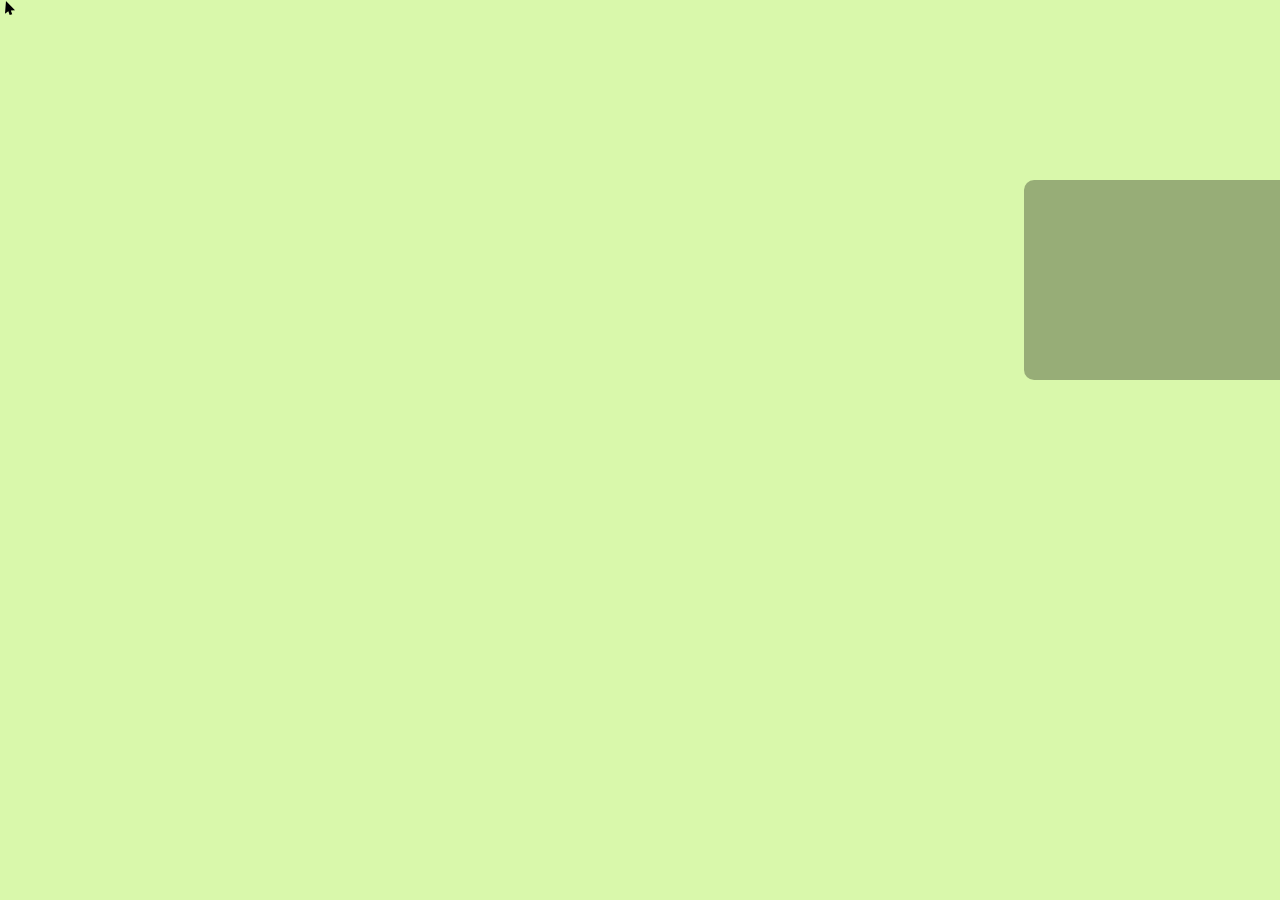
<file: video.html>
<!DOCTYPE html>
<html lang="en">
<head>
    <meta charset="UTF-8">
    <meta http-equiv="X-UA-Compatible" content="IE=edge">
    <meta name="viewport" content="width=device-width, initial-scale=1.0">
    <link rel="stylesheet" href="./videoStyle.css">
    <title>Video</title>
</head>
<body>
    <canvas id="canvas"></canvas>
    <svg xmlns="http://www.w3.org/2000/svg" data-name="Layer 1" viewBox="0 0 100 125" x="0px" y="0px"><title>Pointer</title><path d="M55.3,65l8.48,23.31L48.08,94,39.6,70.69l-21,15.58L24.94,6,81.38,63.42Z"/></svg>
    <div class="video-container"></div>
    <!-- <script src="./script.js"></script> -->
    <script src="./db.js"></script>
    <script src="./videoScript.js"></script>
</body>
</html>
</file>
<file: videoStyle.css>
*{
    margin: 0px;
    padding: 0px;
    box-sizing: border-box;
}

#canvas{
    background: rgb(217, 248, 171);
}

svg{
    position: absolute;
    top: 0;
    left: 0;
    width: 20px;
    height: 20px;
}

.video-container{
    position: absolute;
    top: 20%;
    left: 80%;
    width: 280px;
    height: 200px;
    z-index: 3;
    border-radius: 10px;
    background: rgb(0, 0, 0, 0.3);
    display: flex;
    justify-content: space-evenly;
    align-items: center;
}

.video-container video{
    width: 97%;
    height: 95%;
    border-radius: 10px;
}
</file>
